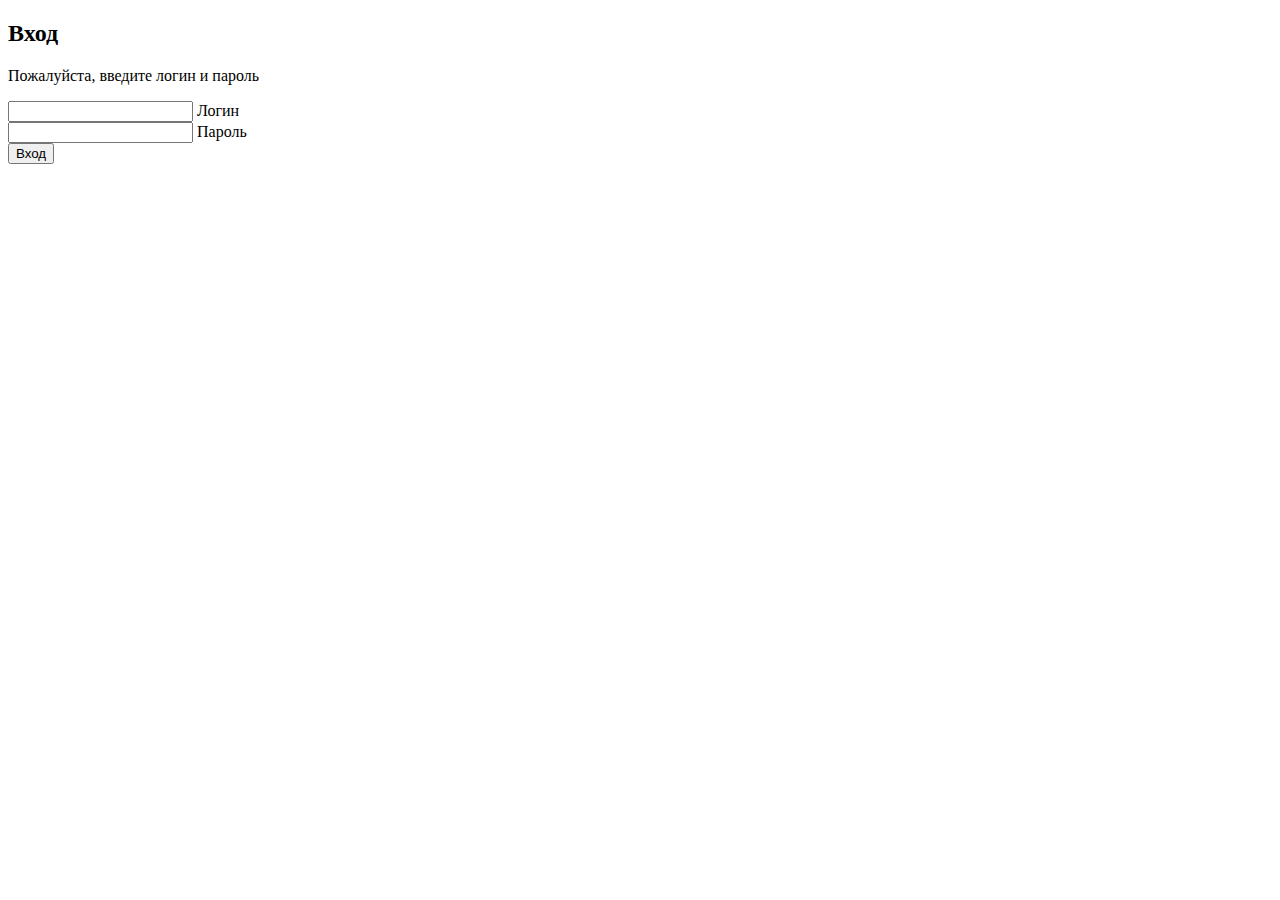
<file: headmanager/hrmanager/templates/ll.html>
<!DOCTYPE html>
<html lang="ru">
<head>
    <meta charset="UTF-8">
    <title>Вакансии</title>
    <link rel="stylesheet" href="https://cdn.jsdelivr.net/npm/bootstrap@5.2.2/dist/css/bootstrap.min.css" integrity="sha384-Zenh87qX5JnK2Jl0vWa8Ck2rdkQ2Bzep5IDxbcnCeuOxjzrPF/et3URy9Bv1WTRi" crossorigin="anonymous">
</head>
<body>
<section class="vh-100 gradient-custom">
  <div class="container py-5 h-100">
    <div class="row d-flex justify-content-center align-items-center h-100">
      <div class="col-12 col-md-8 col-lg-6 col-xl-5">
        <div class="card bg-dark text-white" style="border-radius: 1rem;">
          <div class="card-body p-5 text-center">

            <div class="mb-md-5 mt-md-4 pb-5">

              <h2 class="fw-bold mb-2 text-uppercase">Вход</h2>
              <p class="text-white-50 mb-5">Пожалуйста, введите логин и пароль</p>

              <div class="form-outline form-white mb-4">
                <input type="email" id="typeEmailX" class="form-control form-control-lg" />
                <label class="form-label" for="typeEmailX">Логин</label>
              </div>

              <div class="form-outline form-white mb-4">
                <input type="password" id="typePasswordX" class="form-control form-control-lg" />
                <label class="form-label" for="typePasswordX">Пароль</label>
              </div>

              <button class="btn btn-outline-light btn-lg px-5" type="submit">Вход</button>

            </div>

          </div>
        </div>
      </div>
    </div>
  </div>
</section>
</body>
</html>
</file>
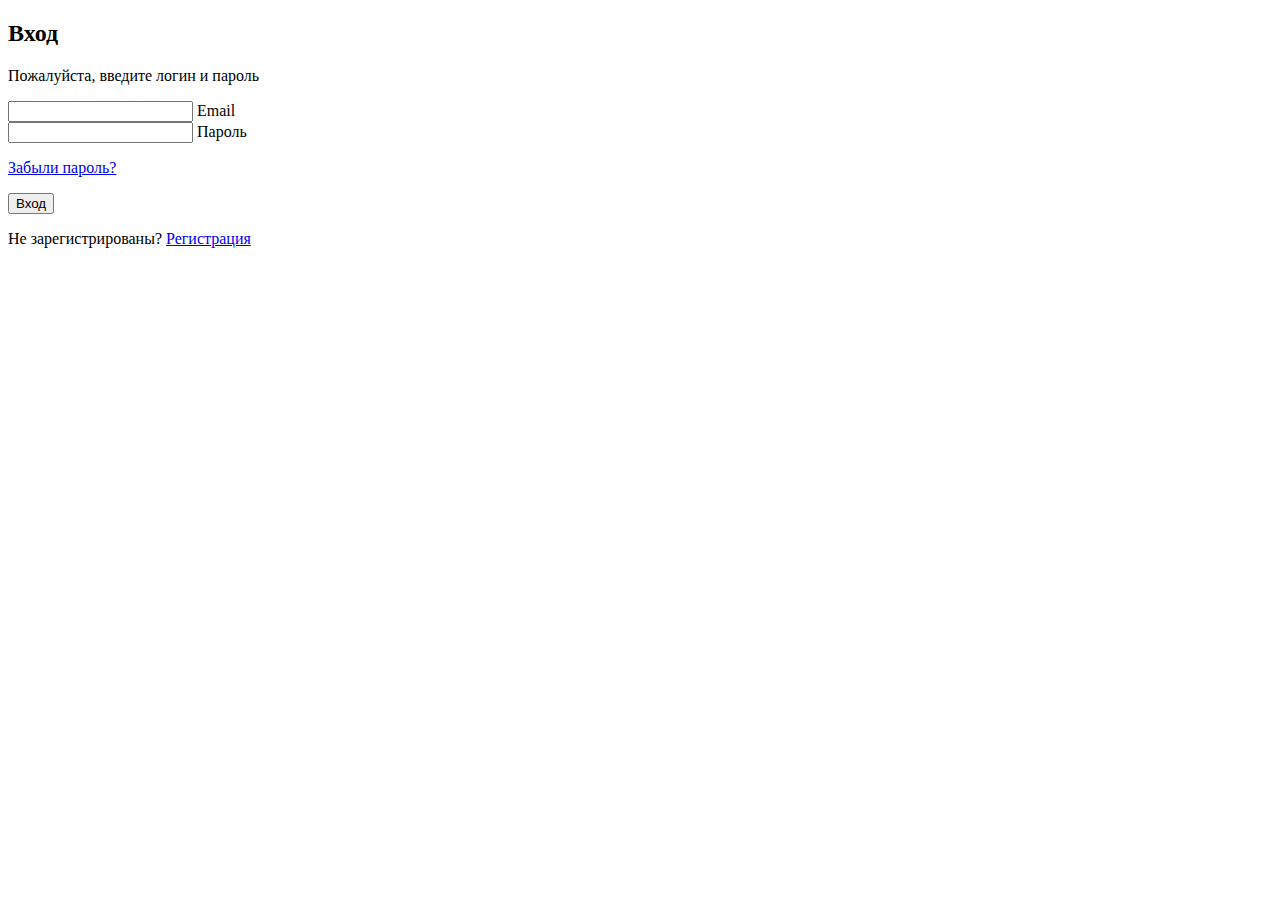
<file: headmanager/hrmanager/templates/hrmanager/login.html>
<!DOCTYPE html>
<html lang="ru">
<head>
    <meta charset="UTF-8">
    <title>Вакансии</title>
    <link rel="stylesheet" href="https://cdn.jsdelivr.net/npm/bootstrap@5.2.2/dist/css/bootstrap.min.css" integrity="sha384-Zenh87qX5JnK2Jl0vWa8Ck2rdkQ2Bzep5IDxbcnCeuOxjzrPF/et3URy9Bv1WTRi" crossorigin="anonymous">
</head>
<body>
<section class="vh-100 gradient-custom">
  <div class="container py-5 h-100">
    <div class="row d-flex justify-content-center align-items-center h-100">
      <div class="col-12 col-md-8 col-lg-6 col-xl-5">
        <div class="card bg-dark text-white" style="border-radius: 1rem;">
          <div class="card-body p-5 text-center">

            <div class="mb-md-5 mt-md-4 pb-5">

              <h2 class="fw-bold mb-2 text-uppercase">Вход</h2>
              <p class="text-white-50 mb-5">Пожалуйста, введите логин и пароль</p>

              <div class="form-outline form-white mb-4">
                <input type="email" id="typeEmailX" class="form-control form-control-lg" />
                <label class="form-label" for="typeEmailX">Email</label>
              </div>

              <div class="form-outline form-white mb-4">
                <input type="password" id="typePasswordX" class="form-control form-control-lg" />
                <label class="form-label" for="typePasswordX">Пароль</label>
              </div>

              <p class="small mb-5 pb-lg-2"><a class="text-white-50" href="#!">Забыли пароль?</a></p>

              <button class="btn btn-outline-light btn-lg px-5" type="submit">Вход</button>

            </div>

            <div>
              <p class="mb-0">Не зарегистрированы? <a href="#!" class="text-white-50 fw-bold">Регистрация</a>
              </p>
            </div>

          </div>
        </div>
      </div>
    </div>
  </div>
</section>
</body>
</html>
</file>
